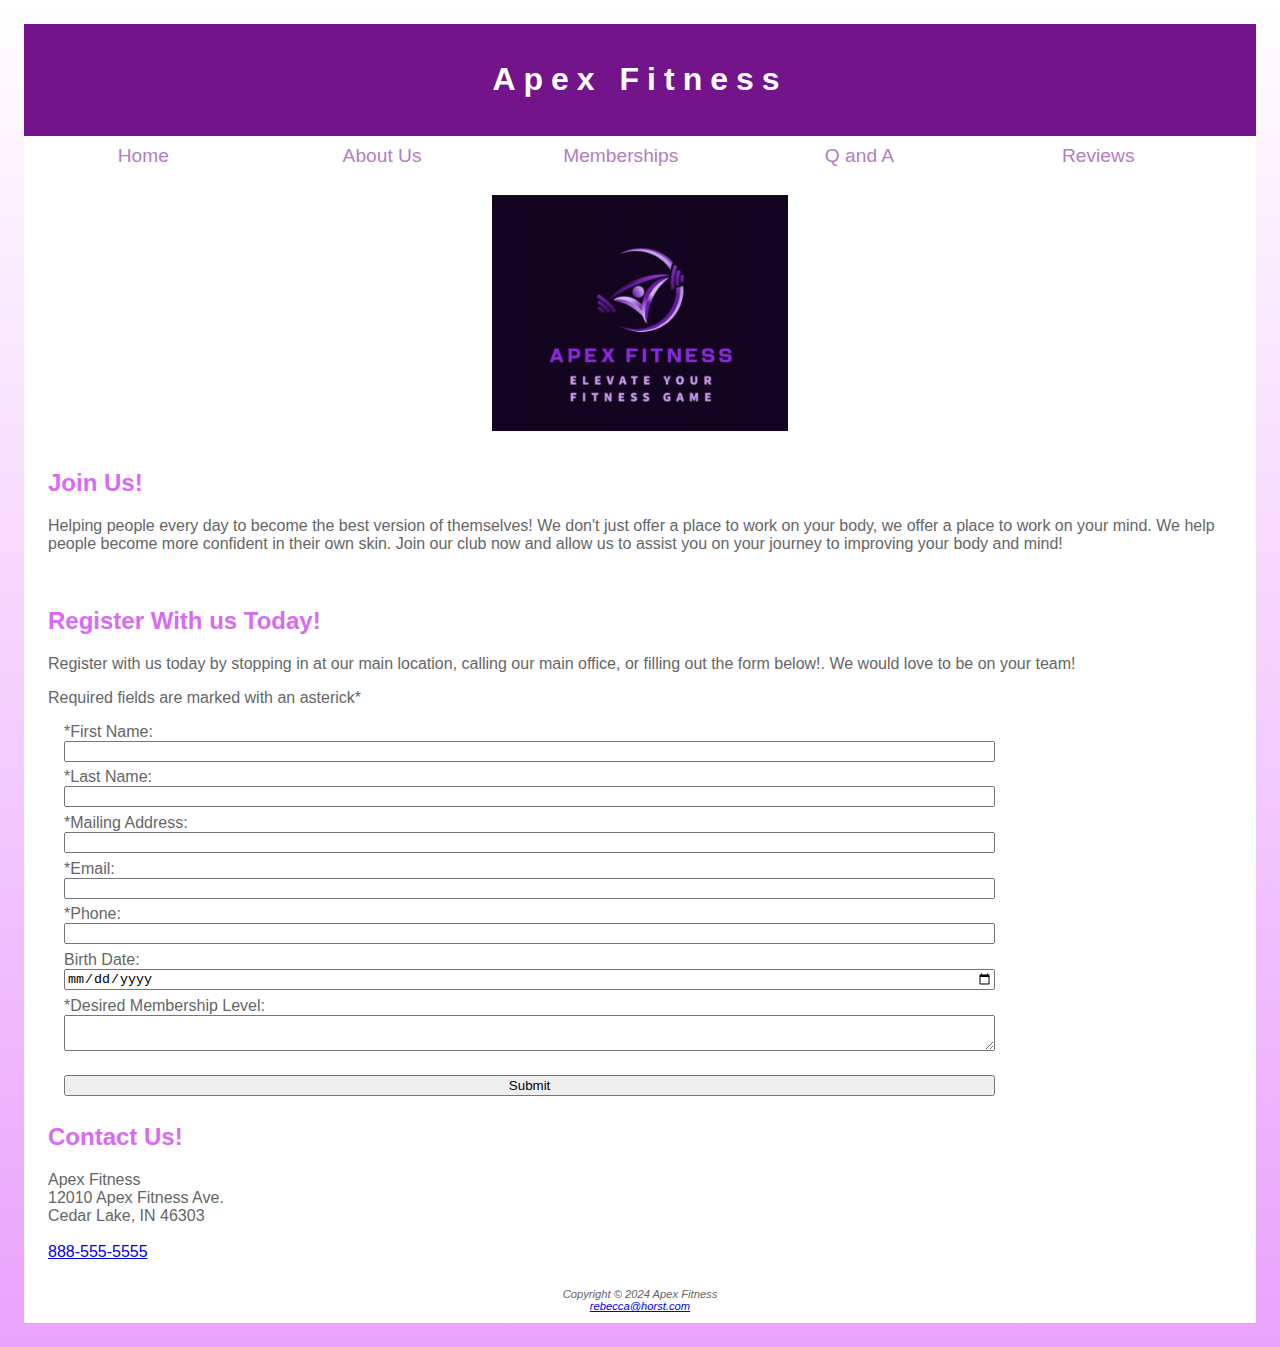
<file: index.html>
<!DOCTYPE html>
<html lang="en">
<head>
<Link rel="stylesheet" type="text/css" href="finalProject.css" media="screen">
<title>Apex Fitness</title>
<meta charset="utf-8">
<meta name="viewport" content="width=device-width, initial-scale=1.0">
</head>
<body>

<header>    
    <h1><a href="index.html">Apex Fitness</a></h1>
</header>

    
<div id="wrapper">

<nav>
<ul>
    <li><a href="index.html">Home</a></li>
    <li><a href="aboutUs.html">About Us</a></li>
    <li><a href="memberships.html">Memberships</a></li>
    <li><a href="q&a.html">Q and A</a></li>
    <li><a href="reviews.html">Reviews</a></li>
</ul>
</nav>
    
<main>
    
    <br>
    
    <img src="logo.png" alt="Logo" class="logo"> <br>

    <h2>Join Us!</h2>
    <p>
    Helping people every day to become the best version of themselves! We don't just offer a place to work on your body, we offer a place to work on your mind. We help people become more confident in their own skin. Join our club now and allow us to assist you on your journey to improving your body and mind!
    </p>
        <br>

    <h2>Register With us Today!</h2>
<p>
    Register with us today by stopping in at our main location, calling our main office, or filling out the form below!. We would love to be on your team!
</p>
    
    <p>Required fields are marked with an asterick*</p>
    
    <form action="https://webdevbasics.net/scripts/apex.php" method="post">
        
    <label for="myFName">*First Name:</label>
    <input type="text" id="myFName" name="myFName" required>
    
    <label for="myLName">*Last Name:</label>
    <input type="text" id="myLName" name="myLName" required>
        
    <label for="myAddress">*Mailing Address:</label>
    <input type="text" id="myAddress" name="myAddress" required>

    <label for="myEmail">*Email:</label>
    <input type="text" id="myEmail" name="myEmail" required>
        
    <label for="myPhone">*Phone:</label>
    <input type="text" id="myPhone" name="myPhone" required>
                
    <label for="myLeave">Birth Date:</label>
    <input type="date" id="myLeave" name="myLeave">
                
    <label class="myComments">*Desired Membership Level:</label>
        <textarea name="myComments" rows="2" cols="20"></textarea>
    
        <br><input type="submit" name="mySubmit" id="submit" value="Submit">
    </form>

<h2>Contact Us!</h2>
    <p>
         <p>Apex Fitness<br> 12010 Apex Fitness Ave.<br> Cedar Lake, IN 46303<br><br><a id="mobile" href="tel:888-555-5555">888-555-5555</a><span id="desktop">888-555-5555</span>
    </p>
</main>
    
    
<footer>
    Copyright © 2024 Apex Fitness <br>
    <a href="mailto:rebecca@horst.com">rebecca@horst.com</a>
</footer>
</div>
</body>
</html>
</file>
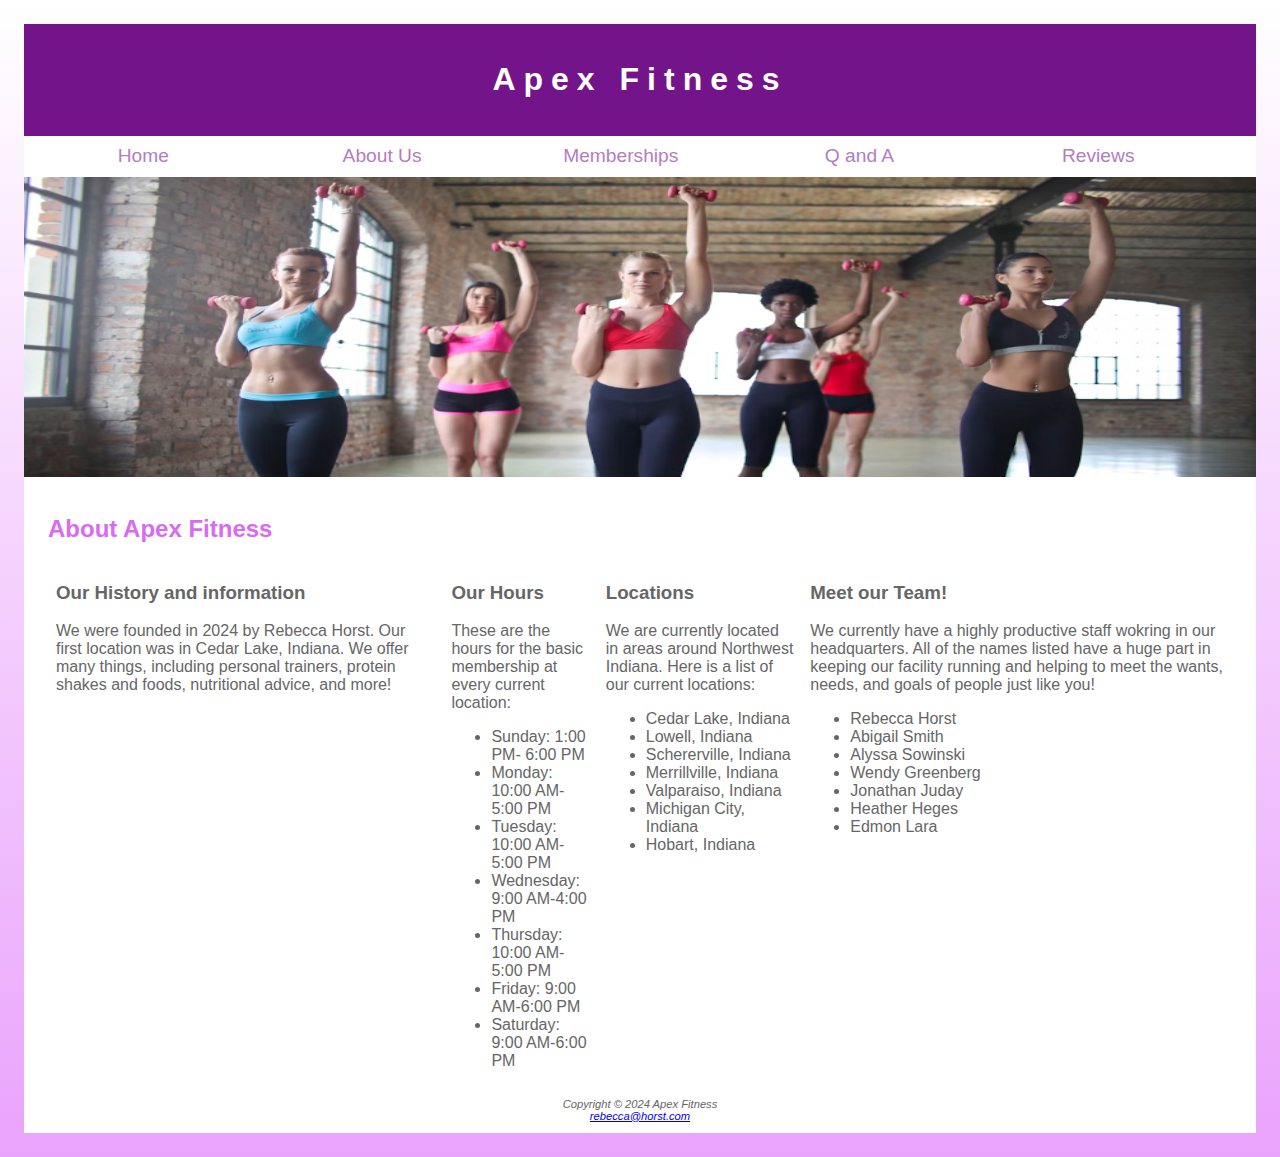
<file: aboutUs.html>
<!DOCTYPE html>
<html lang="en">
<head>
<Link rel="stylesheet" type="text/css" href="finalProject.css" media="screen">
<title>Apex Fitness</title>
<meta charset="utf-8">
<meta name="viewport" content="width=device-width, initial-scale=1.0">
</head>
<body>

<header>    
    <h1><a href="index.html">Apex Fitness</a></h1>
</header>

<nav>
<ul>
    <li><a href="index.html">Home</a></li>
    <li><a href="aboutUs.html">About Us</a></li>
    <li><a href="memberships.html">Memberships</a></li>
    <li><a href="q&a.html">Q and A</a></li>
    <li><a href="reviews.html">Reviews</a></li>
</ul>
</nav>

<div id="wrapper">
    
<div id="gym"></div>

<main>
        <br>

        <h2>About Apex Fitness</h2>
    
<div id="flow">    
<section>
    <h3>Our History and information</h3>
    <p>
        We were founded in 2024 by Rebecca Horst. Our first location was in Cedar Lake, Indiana. We offer many things, including personal trainers, protein shakes and foods, nutritional advice, and more!
    </p>
</section> 
    
<section>
    <h3>Our Hours</h3>
    These are the hours for the basic membership at every current location:
    <ul>
    <li>Sunday: 1:00 PM- 6:00 PM</li>
    <li>Monday: 10:00 AM-5:00 PM</li>
    <li>Tuesday: 10:00 AM-5:00 PM</li>
    <li>Wednesday: 9:00 AM-4:00 PM</li>
    <li>Thursday: 10:00 AM- 5:00 PM</li>
    <li>Friday: 9:00 AM-6:00 PM</li>
    <li>Saturday: 9:00 AM-6:00 PM</li>
    </ul>
</section>
    
<section>
    <h3>Locations</h3>

    We are currently located in areas around Northwest Indiana. Here is a list of our current locations:
    <ul>
    <li>Cedar Lake, Indiana</li>
    <li>Lowell, Indiana</li>
    <li>Schererville, Indiana</li>
    <li>Merrillville, Indiana</li>
    <li>Valparaiso, Indiana</li>
    <li>Michigan City, Indiana</li>
    <li>Hobart, Indiana</li>
    </ul>
</section>
    
<section>
    <h3>Meet our Team!</h3>
    We currently have a highly productive staff wokring in our headquarters. All of the names listed have a huge part in keeping our facility running and helping to meet the wants, needs, and goals of people just like you!
    <ul>
    <li>Rebecca Horst</li>
    <li>Abigail Smith</li>
    <li>Alyssa Sowinski</li>
    <li>Wendy Greenberg</li>
    <li>Jonathan Juday</li>
    <li>Heather Heges</li>
    <li>Edmon Lara</li>
    </ul>
</section>
    
</div>
</main>
    
<footer>
    Copyright © 2024 Apex Fitness <br>
    <a href="mailto:rebecca@horst.com">rebecca@horst.com</a>
</footer>
</div>
</body>
</html>
</file>
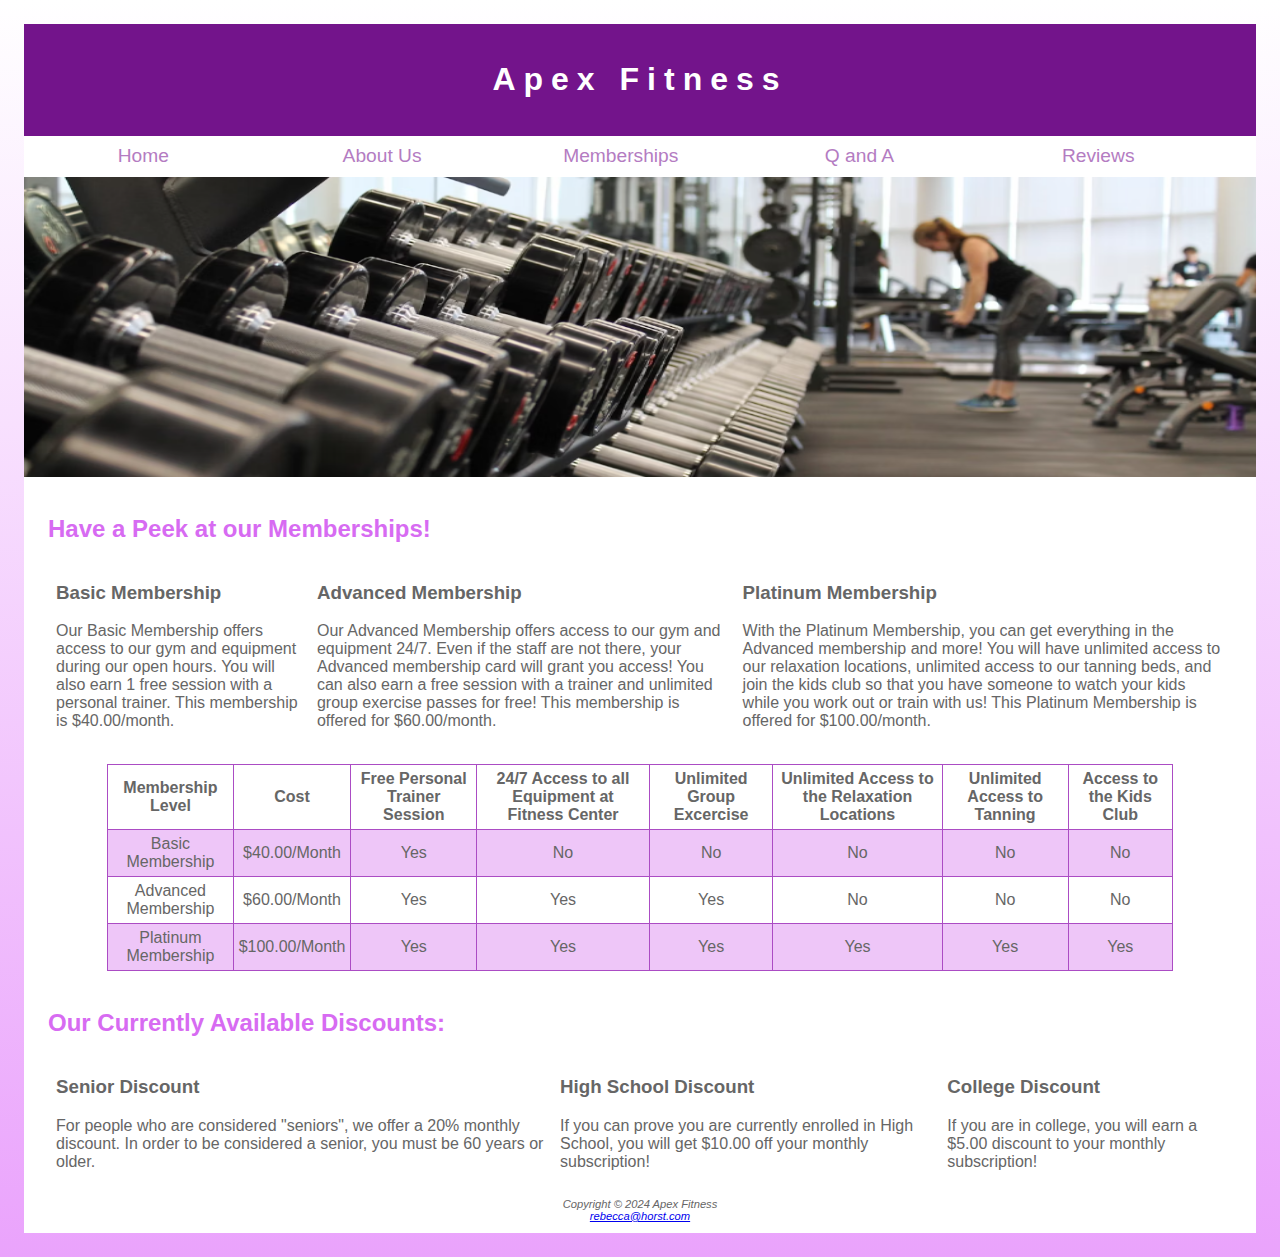
<file: memberships.html>
<!DOCTYPE html>
<html lang="en">
<head>
<Link rel="stylesheet" type="text/css" href="finalProject.css" media="screen">
<title>Apex Fitness</title>
<meta charset="utf-8">
<meta name="viewport" content="width=device-width, initial-scale=1.0">
</head>
<body>

<header>    
    <h1><a href="index.html">Apex Fitness</a></h1>
</header>

<nav>
<ul>
    <li><a href="index.html">Home</a></li>
    <li><a href="aboutUs.html">About Us</a></li>
    <li><a href="memberships.html">Memberships</a></li>
    <li><a href="q&a.html">Q and A</a></li>
    <li><a href="reviews.html">Reviews</a></li>
</ul>
</nav>

<div id="wrapper">

<div id="weights"></div>

    
<main>
    
    <br>
        <h2>Have a Peek at our Memberships!</h2>
    
<div id="flow">    

<section>
    <h3>Basic Membership</h3>

    <p>
        Our Basic Membership offers access to our gym and equipment during our open hours. You will also earn 1 free session with a personal trainer. This membership is $40.00/month.
    </p>
</section>
    
<section>
    <h3>Advanced Membership</h3>
    
    <p>
        Our Advanced Membership offers access to our gym and equipment 24/7. Even if the staff are not there, your Advanced membership card will grant you access! You can also earn a free session with a trainer and unlimited group exercise passes for free! This membership is offered for $60.00/month.
    </p>
</section>
    
<section>
    <h3>Platinum Membership</h3>
    <p>
        With the Platinum Membership, you can get everything in the Advanced membership and more! You will have unlimited access to our relaxation locations, unlimited access to our tanning beds, and join the kids club so that you have someone to watch your kids while you work out or train with us! This Platinum Membership is offered for $100.00/month.
    </p>
</section>
<br>
<br>
</div>
<br>
    
<table>
        <tr>
            <th>Membership Level</th>
            <th>Cost</th>
            <th>Free Personal Trainer Session</th>
            <th>24/7 Access to all Equipment at Fitness Center</th>
            <th>Unlimited Group Excercise</th>
            <th>Unlimited Access to the Relaxation Locations</th>
            <th>Unlimited Access to Tanning</th>
            <th>Access to the Kids Club</th>
        </tr>
        <tr>
            <td>Basic Membership</td>
            <td class="text">$40.00/Month</td>
            <td>Yes</td>
            <td>No</td>
            <td>No</td>
            <td>No</td>
            <td>No</td>
            <td>No</td>
        </tr>
        <tr>
            <td>Advanced Membership</td>
            <td class="text">$60.00/Month</td>
            <td>Yes</td>
            <td>Yes</td>
            <td>Yes</td>
            <td>No</td>
            <td>No</td>
            <td>No</td>
        </tr>
        <tr>
            <td>Platinum Membership</td>
            <td class="text">$100.00/Month</td>
            <td>Yes</td>
            <td>Yes</td>
            <td>Yes</td>
            <td>Yes</td>
            <td>Yes</td>
            <td>Yes</td>
        </tr>
    </table>
    <br>

    
        <h2>Our Currently Available Discounts:</h2>

<div id="flow">    

<section>
            <h3>Senior Discount</h3>
    <p>
    For people who are considered "seniors", we offer a 20% monthly discount. In order to be considered a senior, you must be 60 years or older. 
    </p>
</section> 

<section>
        <h3>High School Discount</h3>    
    <p>
    If you can prove you are currently enrolled in High School, you will get $10.00 off your monthly subscription!
    </p>
</section>

<section>
        <h3>College Discount</h3>
    <p>
        If you are in college, you will earn a $5.00 discount to your monthly subscription!
    </p>
</section>

</div>
</main>

<footer>
    Copyright © 2024 Apex Fitness <br>
    <a href="mailto:rebecca@horst.com">rebecca@horst.com</a>
</footer>
</div>
</body>
</html>
</file>
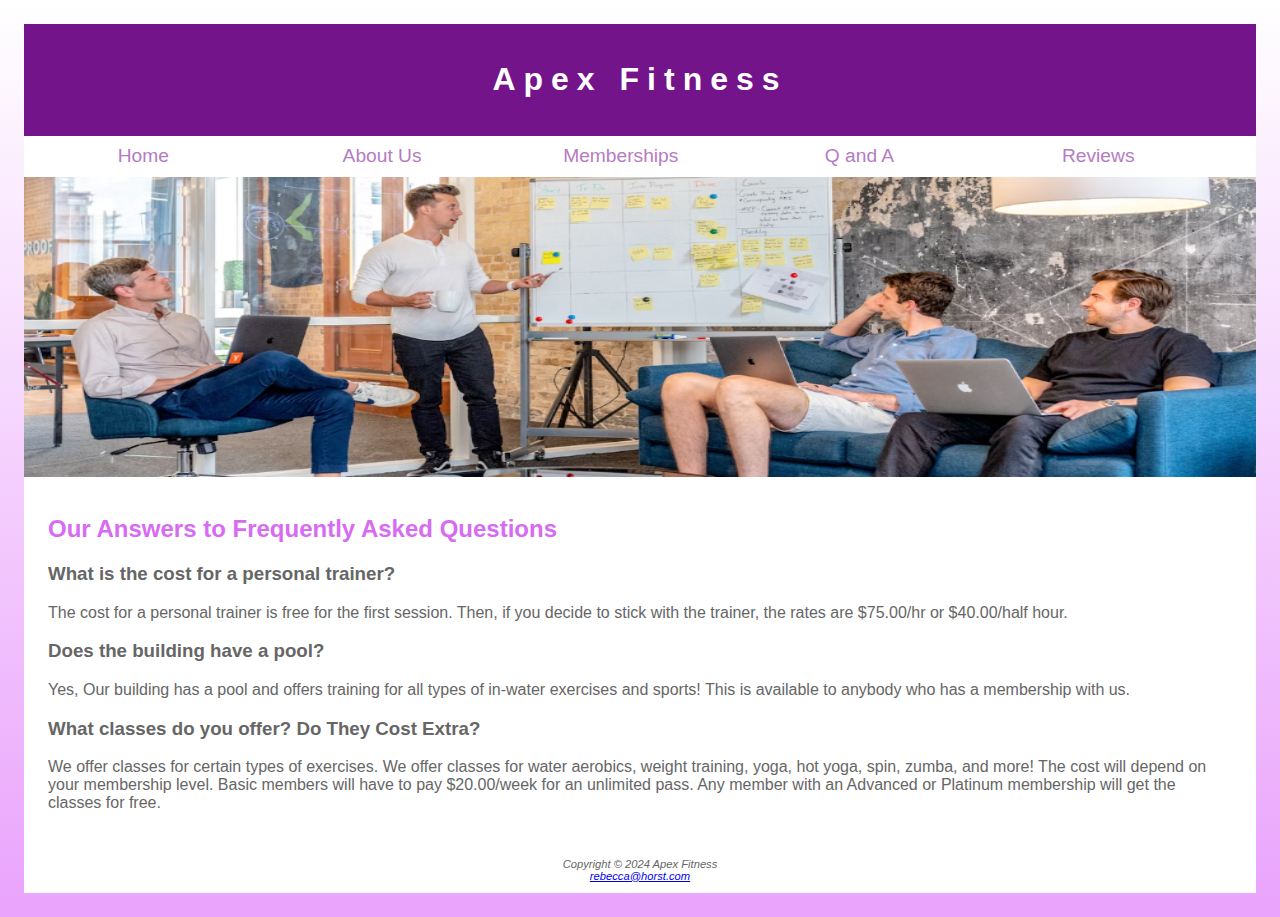
<file: q&a.html>
<!DOCTYPE html>
<html lang="en">
<head>
<Link rel="stylesheet" type="text/css" href="finalProject.css" media="screen">
<title>Apex Fitness</title>
<meta charset="utf-8">
<meta name="viewport" content="width=device-width, initial-scale=1.0">
</head>
<body>

<header>    
    <h1><a href="index.html">Apex Fitness</a></h1>
</header>

<nav>
<ul>
    <li><a href="index.html">Home</a></li>
    <li><a href="aboutUs.html">About Us</a></li>
    <li><a href="memberships.html">Memberships</a></li>
    <li><a href="q&a.html">Q and A</a></li>
    <li><a href="reviews.html">Reviews</a></li>
</ul>
</nav>

<div id="wrapper">
  
<div id="customerServ"></div>

    
<main>
    <br>
        <h2>Our Answers to Frequently Asked Questions</h2>
    
<h3>What is the cost for a personal trainer?</h3>
    <p>
        The cost for a personal trainer is free for the first session. Then, if you decide to stick with the trainer, the rates are $75.00/hr or $40.00/half hour.
    </p>
    
<h3>Does the building have a pool?</h3>
    <p>
    Yes, Our building has a pool and offers training for all types of in-water exercises and sports! This is available to anybody who has a membership with us.
    </p>

<h3>What classes do you offer? Do They Cost Extra?</h3>
    <p>
    We offer classes for certain types of exercises. We offer classes for water aerobics, weight training, yoga, hot yoga, spin, zumba, and more! The cost will depend on your membership level. Basic members will have to pay $20.00/week for an unlimited pass. Any member with an Advanced or Platinum membership will get the classes for free.
    </p>
    <br>
</main>
</div>
    
<footer>
    Copyright © 2024 Apex Fitness <br>
    <a href="mailto:rebecca@horst.com">rebecca@horst.com</a>
</footer>
</body>
</html>
</file>
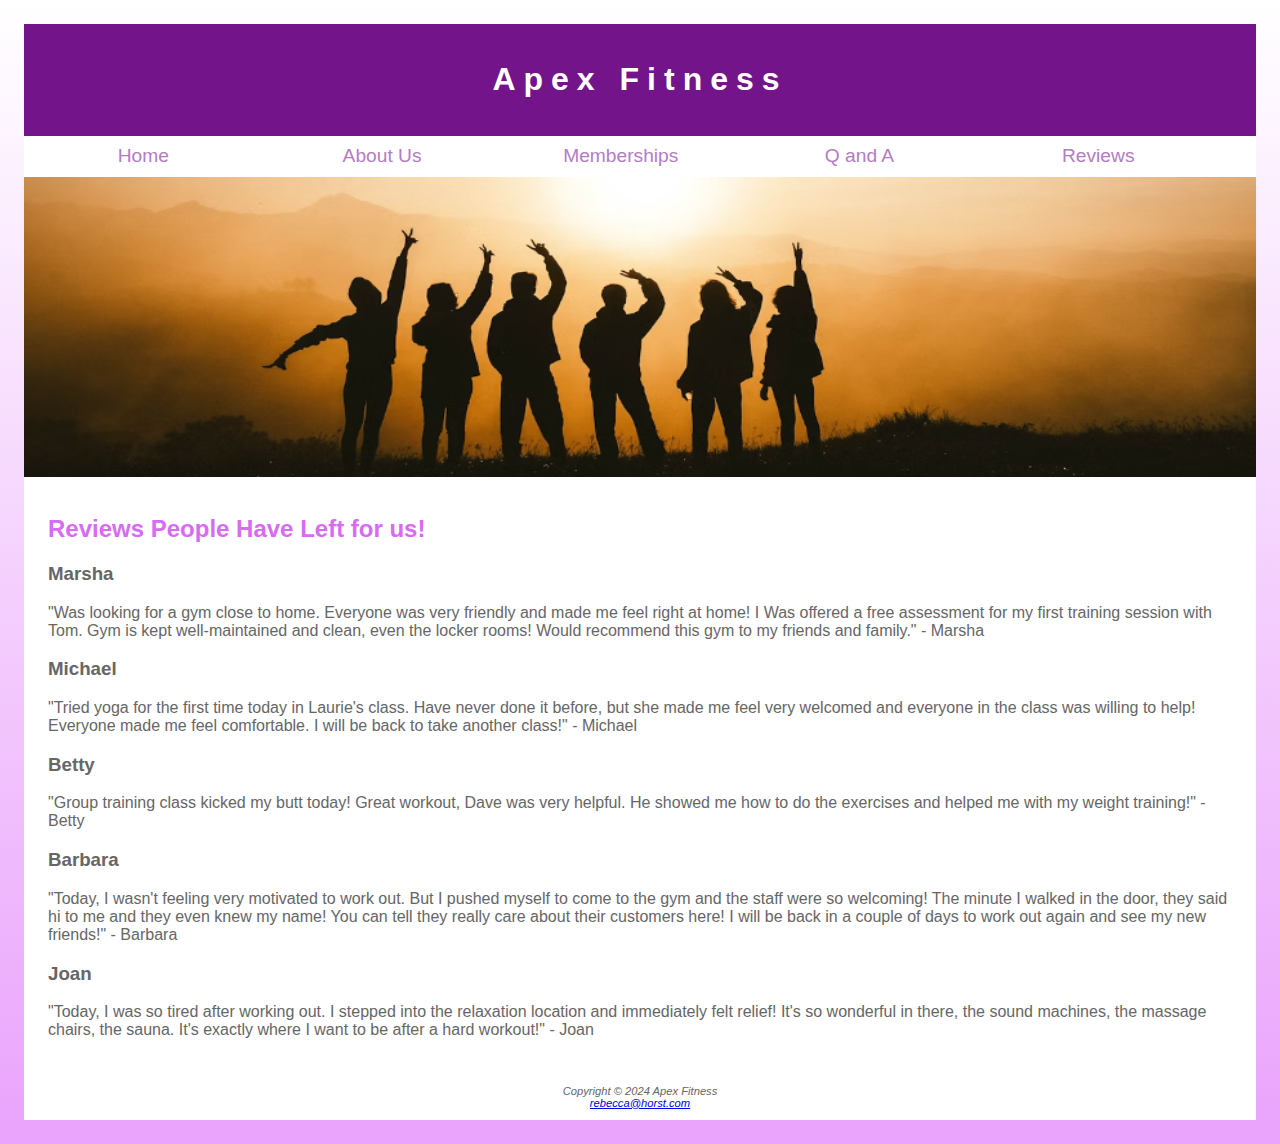
<file: reviews.html>
<!DOCTYPE html>
<html lang="en">
<head>
<Link rel="stylesheet" type="text/css" href="finalProject.css" media="screen">
<title>Apex Fitness</title>
<meta charset="utf-8">
<meta name="viewport" content="width=device-width, initial-scale=1.0">
</head>
<body>

<header>    
    <h1><a href="index.html">Apex Fitness</a></h1>
</header>

<nav>
<ul>
    <li><a href="index.html">Home</a></li>
    <li><a href="aboutUs.html">About Us</a></li>
    <li><a href="memberships.html">Memberships</a></li>
    <li><a href="q&a.html">Q and A</a></li>
    <li><a href="reviews.html">Reviews</a></li>
</ul>
</nav>

<div id="wrapper">
    
<div id="friends"></div>
    
<main>
    <br>
        <h2>Reviews People Have Left for us!</h2>
<h3>Marsha</h3>
    <p>
    "Was looking for a gym close to home. Everyone was very friendly and made me feel right at home! I Was offered a free assessment for my first training session with Tom. Gym is kept well-maintained and clean, even the locker rooms! Would recommend this gym to my friends and family." - Marsha
    </p>
    
<h3>Michael</h3>
    <p>
        "Tried yoga for the first time today in Laurie's class. Have never done it before, but she made me feel very welcomed and everyone in the class was willing to help! Everyone made me feel comfortable. I will be back to take another class!" - Michael
    </p>

<h3>Betty</h3>
    <p>
        "Group training class kicked my butt today! Great workout, Dave was very helpful. He showed me how to do the exercises and helped me with my weight training!" - Betty
    </p>
    
<h3>Barbara</h3>
    <p>
        "Today, I wasn't feeling very motivated to work out. But I pushed myself to come to the gym and the staff were so welcoming! The minute I walked in the door, they said hi to me and they even knew my name! You can tell they really care about their customers here! I will be back in a couple of days to work out again and see my new friends!" - Barbara
    </p>
    
<h3>Joan</h3>
    <p>
    "Today, I was so tired after working out. I stepped into the relaxation location and immediately felt relief! It's so wonderful in there, the sound machines, the massage chairs, the sauna. It's exactly where I want to be after a hard workout!" - Joan
    </p>

    <br>
</main>
</div>
    
<footer>
    Copyright © 2024 Apex Fitness <br>
    <a href="mailto:rebecca@horst.com">rebecca@horst.com</a>
</footer>
</body>
</html>
</file>
<file: finalProject.css>
* {
  box-sizing: border-box;
}

main {
    padding-bottom: 0;
    padding-top: 0;
    padding-left: 1.5em;
    padding-right: 1.5em;
    display: block;
}

body {
    background-image: linear-gradient(#FFFFFF, #EAA3FC);
    background-repeat: no-repeat;
    font-family: Verdana, Arial, sans-serif;
    color: #666666;
    margin: 1.5em;
}

header {    
    background-color: #73148B;
    color: #FFFFFF;
    font-family: georgia, sans-serif;

    padding: 1em;
    text-decoration: none;
}

header a:link {
    color: #FFFFFF;
    text-decoration: none;
}

header a:visited {
    color: #FFFFFF;
    text-decoration: none;
}

header a:hover {
    color: #E478FF;
    text-decoration: none;
}

nav {
    font-size: 1.2em;
    text-align: center;
    background-color: #FFFFFF;
}

nav a:link {
    color: #B47CC2;
}

nav a:visited {
    color: #5C0971;
}

nav a:hover {
    color: #EEBEFA;
}

nav a {
    text-decoration: none;
}

nav ul {
    display: flex;
    list-style-type: none;
    margin: 0;
    padding-left: 0;
    padding-right: 2em;
    
    flex-direction: row;
    flex-wrap: nowrap;
    justify-content: space-around;
}

nav li {
    padding-bottom: .5em;
    padding-top: .5em;
    padding-left: 1em;
    padding-right: 1em;
    
    width: 12em;
    border-bottom: none;
}

h1 {
    text-align: center;    
    font-size: 2em;
    letter-spacing: .25em;
}

h2 {
    color: #D76BF2;
    font-family: georgia, sans-serif;
}

h3 {
    font-family: georgia, sans-serif;
}

dt {
    color: #73148B;
    font-weight: bold;
}

.resort {
    font-size: 1.2em;
}

footer {
    text-align: center;
    font-style: italic;
    font-size: .7em;
    padding: 1em;
    
    background-color: #FFFFFF;
}

section {
    padding-left: .5em;
    padding-right: .5em;
}

table {
    text-align: center;
    border: 1px solid #A153B5;
    width: 90%;
    margin: auto;
    
    border-collapse: collapse;
}

input {
    margin-bottom: .5em;
}

textarea {
    margin-bottom: .5em;
}

td{
    padding: 5px;
    border: 1px solid #AB4CC4;
    align-content: center;
    text-align: center;
}

th {
    padding: 5px;
    border: 1px solid #AB4CC4;
}

form { 
    display: flex;
    flex-direction: column;
    padding-left: 1em; width: 80%;
}

tr:nth-of-type(even) {
    background-color: #EEC6F8;
}

.text {
    text-align: center;
}

.logo {
    display: block;
    margin-left: auto;
    margin-right: auto;
    width: 25%;
}

#wrapper {
    background-color: #FFFFFF;
}

#gym {
    background-image: url(gym.png);
    background-size: 100% 100%;
    background-repeat: no-repeat;
    height: 300px;
}

#weights {
    background-image: url(weightsMember2.png);
    background-size: 100% 100%;
    background-repeat: no-repeat;
    height: 300px;
}

#customerServ {
    background-image: url(customerServ.png);
    background-size: 100% 100%;
    background-repeat: no-repeat;
    height: 300px;
}

#friends {
    background-image: url(friends.png);
    background-size: 100% 100%;
    background-repeat: no-repeat;
    height: 300px;
}

#flow {
    display: flex;
    flex-direction: row;
}

#mobile {
    display: inline;
}

#desktop {
    display: none;
}












@media screen and (max-width:600px) {
* {
  box-sizing: border-box;
}

main {
    padding-bottom: 0;
    padding-top: 0;
    padding-left: 1em;
    padding-right: 1em;
    display: block;
}

body {
    background-image: linear-gradient(#FFFFFF, #EAA3FC);
    background-repeat: no-repeat;
    font-family: Verdana, Arial, sans-serif;
    color: #666666;
    margin: 0;
}

header {    
    background-color: #73148B;
    color: #FFFFFF;
    font-family: georgia, sans-serif;

    padding: 1em;
    text-decoration: none;
}

header a:link {
    color: #FFFFFF;
    text-decoration: none;
}

header a:visited {
    color: #FFFFFF;
    text-decoration: none;
}

header a:hover {
    color: #E478FF;
    text-decoration: none;
}

nav {
    font-size: 1.2em;
    text-align: center;
    background-color: #FFFFFF;
}

nav a:link {
    color: #B47CC2;
}

nav a:visited {
    color: #5C0971;
}

nav a:hover {
    color: #EEBEFA;
}

nav a {
    text-decoration: none;
}

nav ul {
    display: flex;
    list-style-type: none;
    margin: 0;
    padding-left: 0;
    padding-right: 2em;
    
    flex-direction: row;
    flex-wrap: nowrap;
    justify-content: space-around;
}

nav li {
    padding-bottom: .5em;
    padding-top: .5em;
    padding-left: 1em;
    padding-right: 1em;
    
    width: 12em;
    border-bottom: none;
}

h1 {
    text-align: center;    
    font-size: 2em;
    letter-spacing: .25em;
}

h2 {
    color: #D76BF2;
    font-family: georgia, sans-serif;
}

h3 {
    font-family: georgia, sans-serif;
}

dt {
    color: #73148B;
    font-weight: bold;
}

.resort {
    font-size: 1.2em;
}

footer {
    text-align: center;
    font-style: italic;
    font-size: .7em;
    padding: 1em;
    
    background-color: #FFFFFF;
}

section {
    padding-left: 2em;
    padding-right: 2em;
}

.text {
    text-align: center;
}

.logo {
    display: block;
    margin-left: auto;
    margin-right: auto;
    width: 25%;
}

.screen-only {
    display: block;
}

.mobile-only {
  display: none;
}

#wrapper {
    background-color: #FFFFFF;
}

#gym {
    background-image: url(gym.png);
    background-size: 50% 100%;
    background-repeat: no-repeat;
    height: 300px;
}

#weights {
    background-image: url(weightsMember2.png);
    background-size: 100% 100%;
    background-repeat: no-repeat;
    height: 300px;
}

#customerServ {
    background-image: url(customerServ.png);
    background-size: 100% 100%;
    background-repeat: no-repeat;
    height: 300px;
}

#friends {
    background-image: url(friends.png);
    background-size: 100% 100%;
    background-repeat: no-repeat;
    height: 300px;
}

#flow {
    display: flex;
    flex-direction: row;
}

#mobile {
    display: inline;
}

#desktop {
    display: none;
}
}











@media screen and (max-width:1024px) {
* {
  box-sizing: border-box;
}

main {
    padding-bottom: 0;
    padding-top: 0;
    padding-left: 1em;
    padding-right: 1em;
    display: block;
}

body {
    background-image: linear-gradient(#FFFFFF, #EAA3FC);
    background-repeat: no-repeat;
    font-family: Verdana, Arial, sans-serif;
    color: #666666;
    margin: 0;
}

header {    
    background-color: #73148B;
    color: #FFFFFF;
    font-family: georgia, sans-serif;

    padding: 1em;
    text-decoration: none;
}

header a:link {
    color: #FFFFFF;
    text-decoration: none;
}

header a:visited {
    color: #FFFFFF;
    text-decoration: none;
}

header a:hover {
    color: #E478FF;
    text-decoration: none;
}

nav {
    font-size: 1.2em;
    text-align: center;
    background-color: #FFFFFF;
}

nav a:link {
    color: #B47CC2;
}

nav a:visited {
    color: #5C0971;
}

nav a:hover {
    color: #EEBEFA;
}

nav a {
    text-decoration: none;
}

nav ul {
    display: flex;
    list-style-type: none;
    margin: 0;
    padding-left: 10%;
    padding-right: 10%;
    
    flex-direction: row;
    flex-wrap: nowrap;
    justify-content: space-around;
}

nav li {
    padding-bottom: .5em;
    padding-top: .5em;
    padding-left: 1em;
    padding-right: 1em;
    
    width: 12em;
    border-bottom: none;
}

h1 {
    text-align: center;    
    font-size: 2em;
    letter-spacing: .25em;
}

h2 {
    color: #D76BF2;
    font-family: georgia, sans-serif;
}

h3 {
    font-family: georgia, sans-serif;
}

dt {
    color: #73148B;
    font-weight: bold;
}

.resort {
    font-size: 1.2em;
}

footer {
    text-align: center;
    font-style: italic;
    font-size: .7em;
    padding: 1em;
    
    background-color: #FFFFFF;
}

section {
    padding-left: 2em;
    padding-right: 2em;
}

.text {
    text-align: center;
}

.logo {
    display: block;
    margin-left: auto;
    margin-right: auto;
    width: 25%;
}

#wrapper {
    background-color: #FFFFFF;
    margin: auto;
    width: 80%;
}

#gym {
    background-image: url(gym.png);
    background-size: 100% 100%;
    background-repeat: no-repeat;
    height: 300px;
}

#weights {
    background-image: url(weightsMember2.png);
    background-size: 100% 100%;
    background-repeat: no-repeat;
    height: 300px;
}

#customerServ {
    background-image: url(customerServ.png);
    background-size: 100% 100%;
    background-repeat: no-repeat;
    height: 300px;
}

#friends {
    background-image: url(friends.png);
    background-size: 100% 100%;
    background-repeat: no-repeat;
    height: 300px;
}

#flow {
    display: flex;
    flex-direction: row;
}

#mobile {
    display: inline;
}

#desktop {
    display: none;
}
}
</file>
